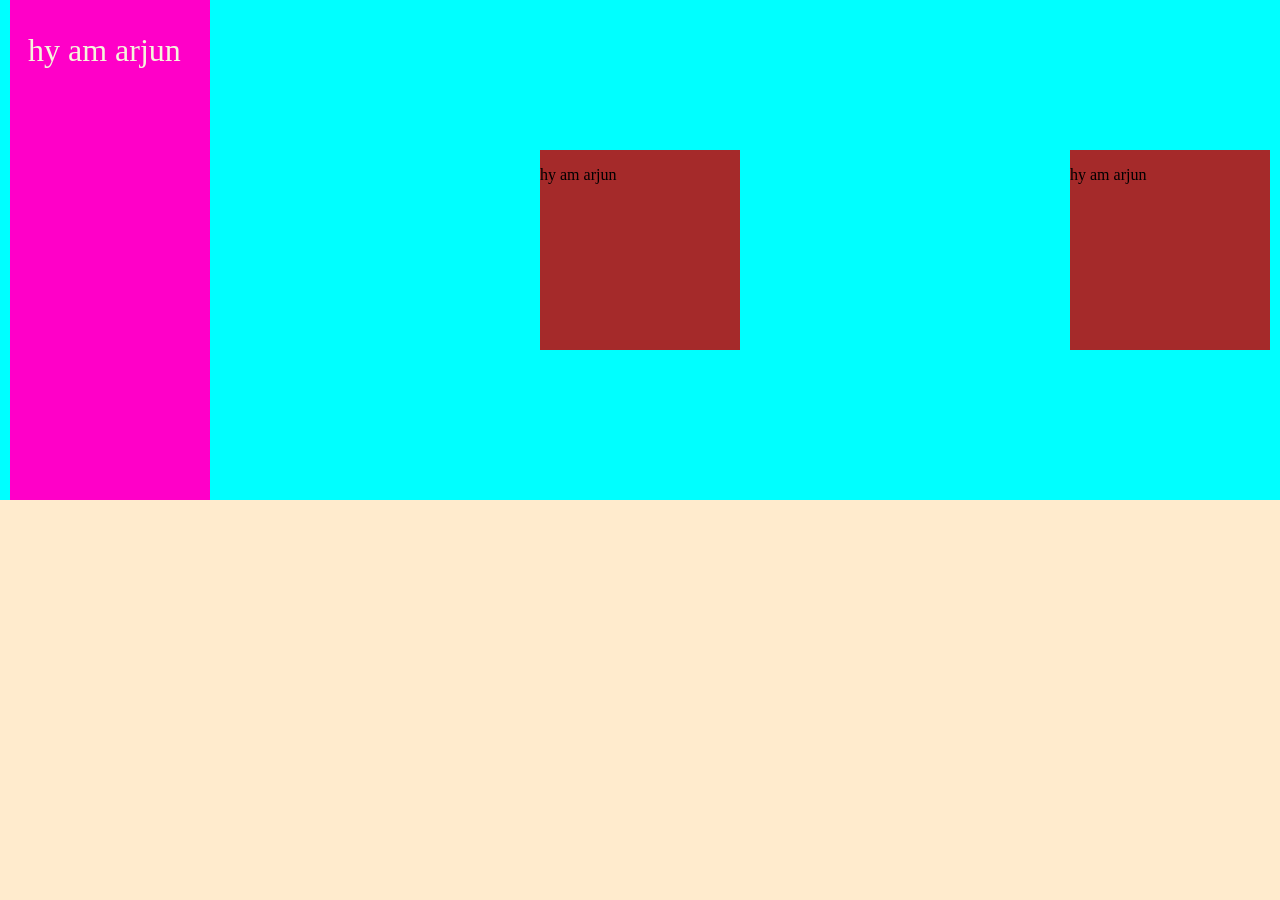
<file: newindex.html>
<!DOCTYPE html>
<html lang="en">
<head>
    <meta charset="UTF-8">
    <meta name="viewport" content="width=device-width, initial-scale=1.0">
    <title>My portfolio</title>
    <link rel="stylesheet" href="newstyle.css">
    <link rel="preconnect" href="https://fonts.googleapis.com">
<link rel="preconnect" href="https://fonts.gstatic.com" crossorigin>
<link href="https://fonts.googleapis.com/css2?family=Poppins:ital,wght@0,100;0,200;0,300;0,400;0,500;0,600;0,700;0,800;0,900;1,100;1,200;1,300;1,400;1,500;1,600;1,700;1,800;1,900&family=Roboto:ital,wght@0,100..900;1,100..900&display=swap" rel="stylesheet">
</head>
<body>
    <div class="h">
   <div class="style2">
    <p id="name"> hy am arjun </p>
   </div>
   <div class="style1">
    <p> hy am arjun </p>
   </div>
   <div class="style1">
    <p> hy am arjun </p>
   </div>
   </div>
</body>
</html>
</file>
<file: newstyle.css>
body{
    background-color: blanchedalmond;
    margin: 0;
    
}
.style1{
    background-color: brown;
   height: 200px;
   width: 200px;
   margin-left: 10px;
   margin-right: 10px;
  
}
.h{
    background-color: aqua;
    height: 500px;
    display: flex;
    justify-content: space-between;
    align-items: center;
}
#name{
    color: beige;
    font-size: 2em;
    margin-left: 18px;
    
}

.style2{
     background-color: rgb(255, 0, 200);
   height: 500px;
   width: 200px;
   margin-left: 10px;
   margin-right: 10px;
}
</file>
